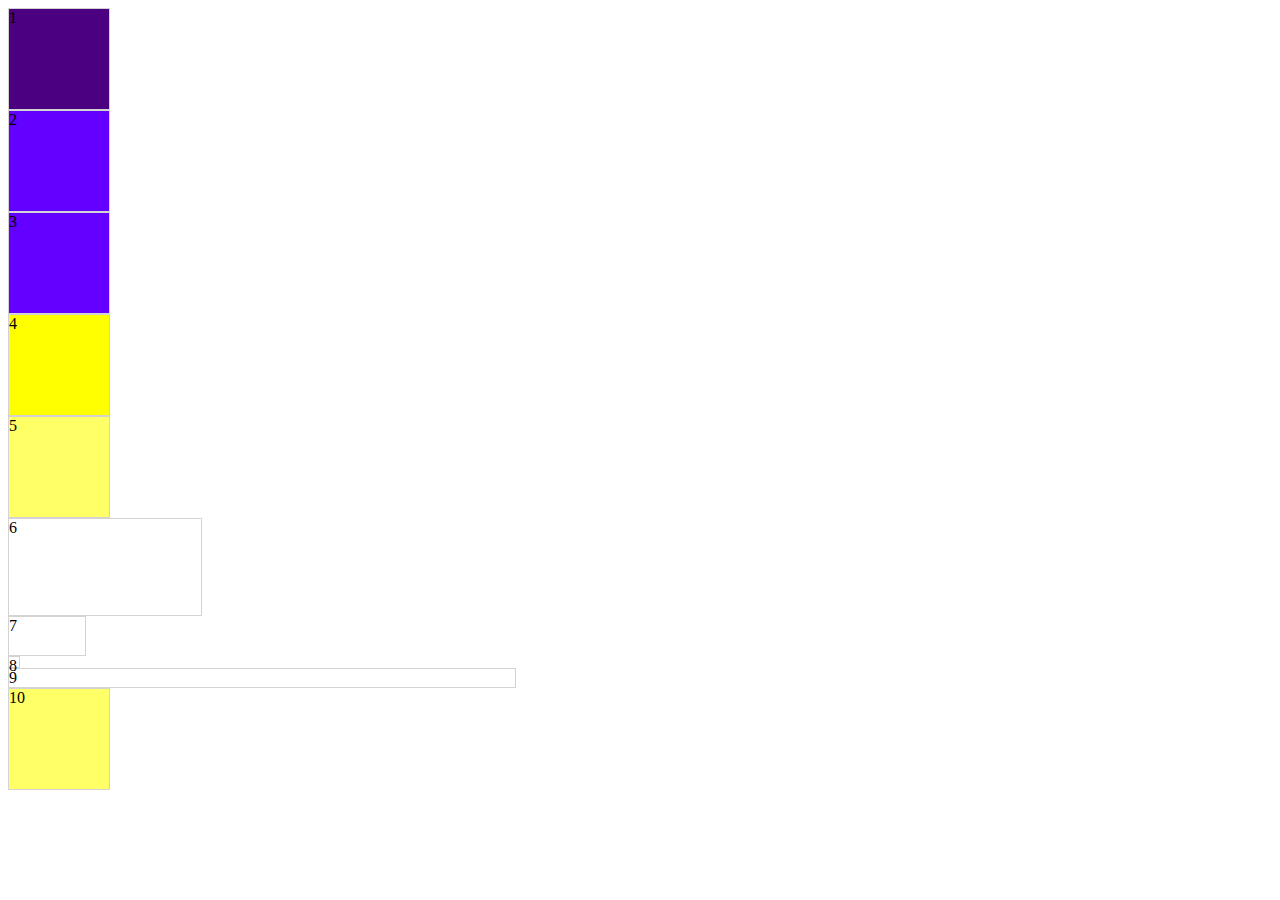
<file: 2. CSS/index.html>
<!DOCTYPE html>
<html lang="en">
<head>
    <meta charset="UTF-8">
    <meta http-equiv="X-UA-Compatible" content="IE=edge">
    <meta name="viewport" content="width= , initial-scale=1.0">
    <title>Document</title>
    <link rel="stylesheet" href="style.css">
</head>
<body>
    <div class = "square color-name">1</div>
    <div class = "square color-rgb">2</div>
    <div class = "square color-rgba">3</div>
    <div class = "square color-hex">4</div>
    <div class = "square color-hex-alpha">5</div>

    <div class = "square dimensions-inches">6</div>
    <div class = "square dimensions-cm">7</div>
    <div class = "square dimensions-px">8</div>
    <div class = "square dimensions-percent">9</div>
    <div class = "square color-hex-alpha">10</div>
</body>
</html>
</file>
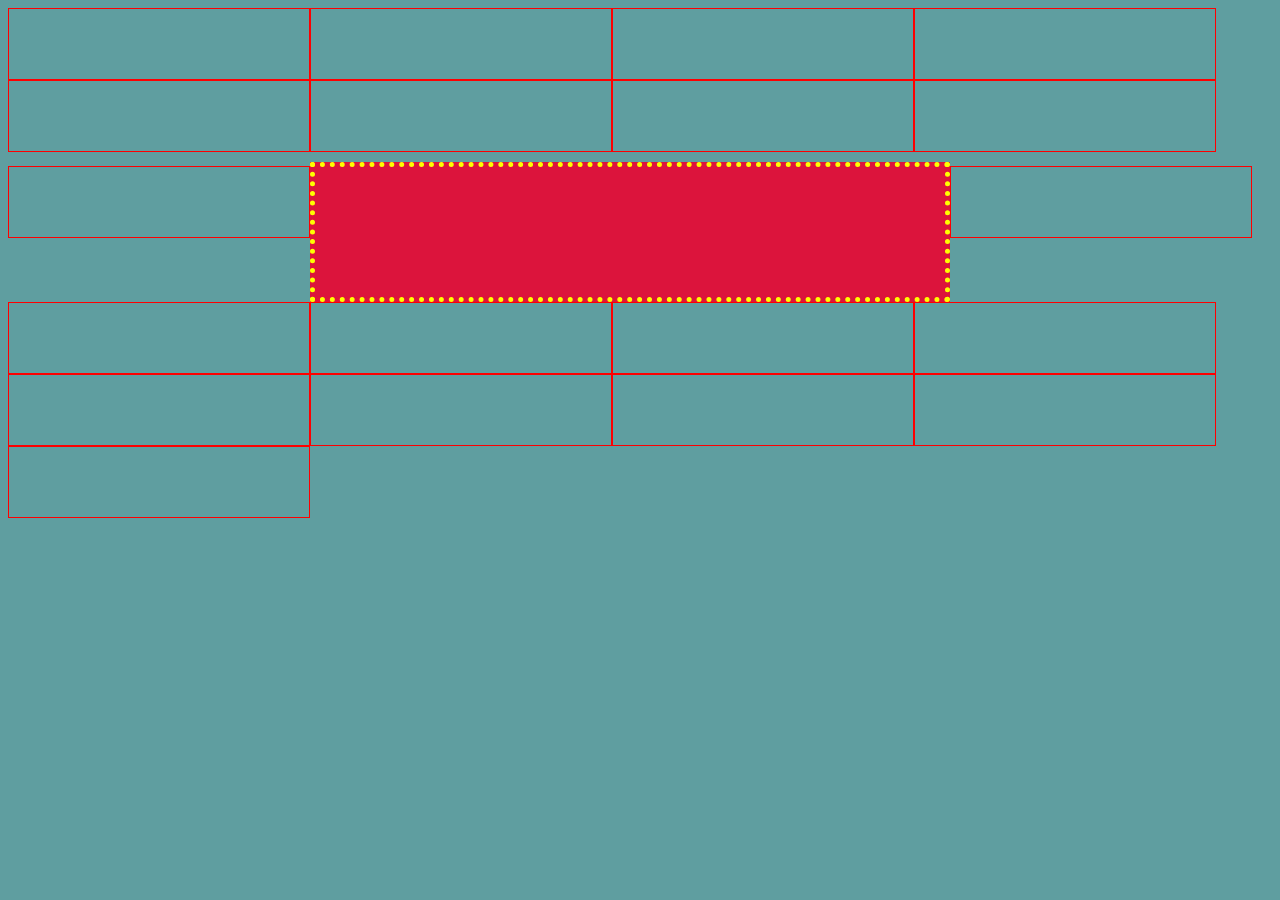
<file: 2. CSS/13. Dimensiuni/index.html>
<!DOCTYPE html>
<html lang="en">
<head>
    <meta charset="UTF-8">
    <meta http-equiv="X-UA-Compatible" content="IE=edge">
    <meta name="viewport" content="width=device-width, initial-scale=1.0">
    <title>Document</title>
    <link rel="stylesheet" href="style.css">
</head>
<body>
    <div class="element">1</div>
    <div class="element">2</div>
    <div class="element">3</div>
    <div class="element">4</div>
    <div class="element">5</div>
    <div class="element">6</div>
    <div class="element">7</div>
    <div class="element">8</div>
    <div class="element">9</div>
    <div class="element" id="special">10</div>
    <div class="element">11</div>
    <div class="element">12</div>
    <div class="element">13</div>
    <div class="element">14</div>
    <div class="element">15</div>
    <div class="element">16</div>
    <div class="element">17</div>
    <div class="element">18</div>
    <div class="element">19</div>
    <div class="element">20</div>
</body>
</html>
</file>
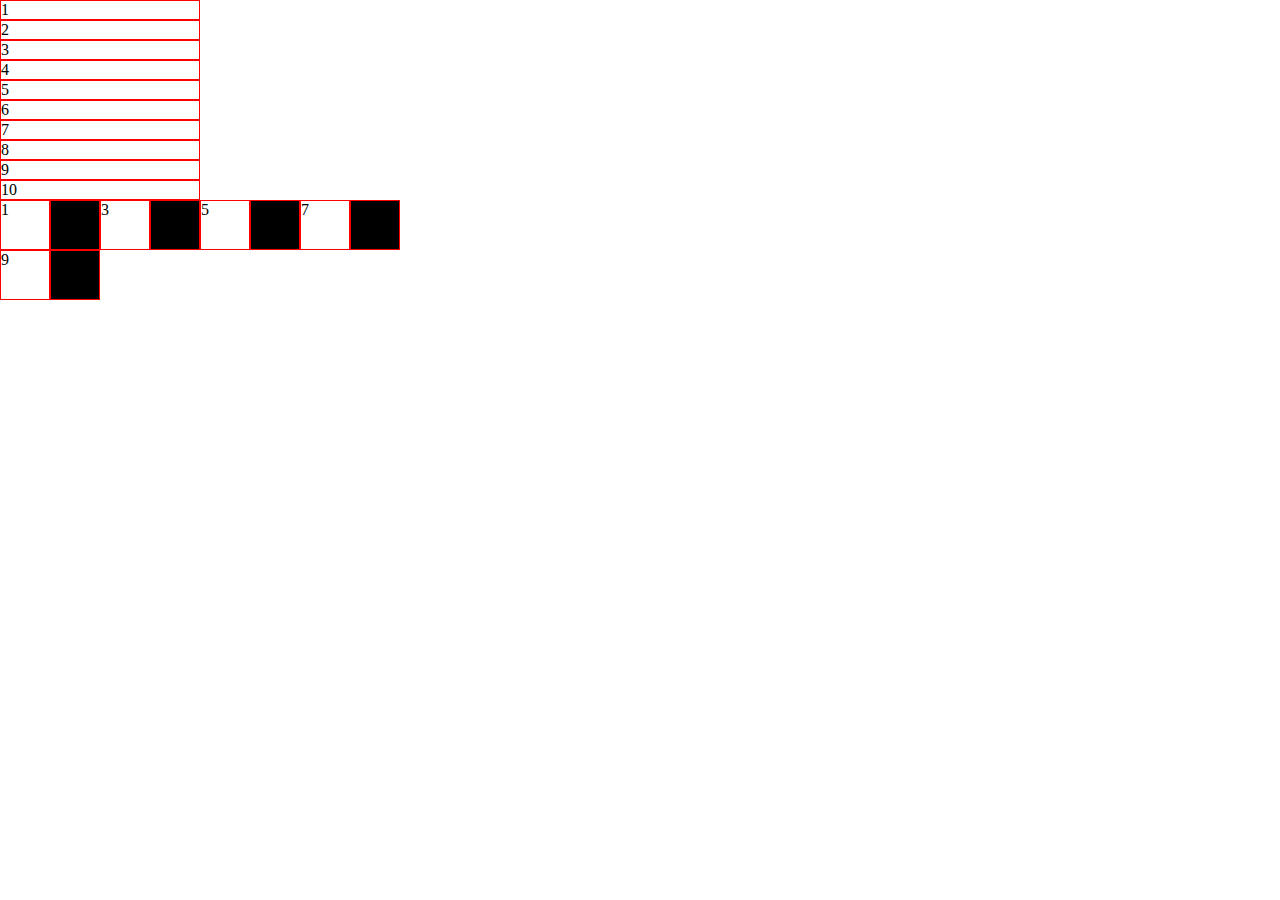
<file: 2. CSS/14. Grid/index.html>
<!DOCTYPE html>
<html lang="en">
<head>
    <meta charset="UTF-8">
    <meta http-equiv="X-UA-Compatible" content="IE=edge">
    <meta name="viewport" content="width=device-width, initial-scale=1.0">
    <title>Document</title>
    <link rel ="stylesheet" href="style.css">
</head>

<body>
    <div class="container">
        <div class="item">1</div>
        <div class="item">2</div>
        <div class="item">3</div>
        <div class="item">4</div>
        <div class="item">5</div>
        <div class="item">6</div>
        <div class="item">7</div>
        <div class="item">8</div>
        <div class="item">9</div>
        <div class="item">10</div>
    </div>

    <div class="table">
        <div class="cell">1</div>
        <div class="cell">2</div>
        <div class="cell">3</div>
        <div class="cell">4</div>
        <div class="cell">5</div>
        <div class="cell">6</div>
        <div class="cell">7</div>
        <div class="cell">8</div>
        <div class="cell">9</div>
        <div class="cell">10</div>
    </div>
</body>
</html>
</file>
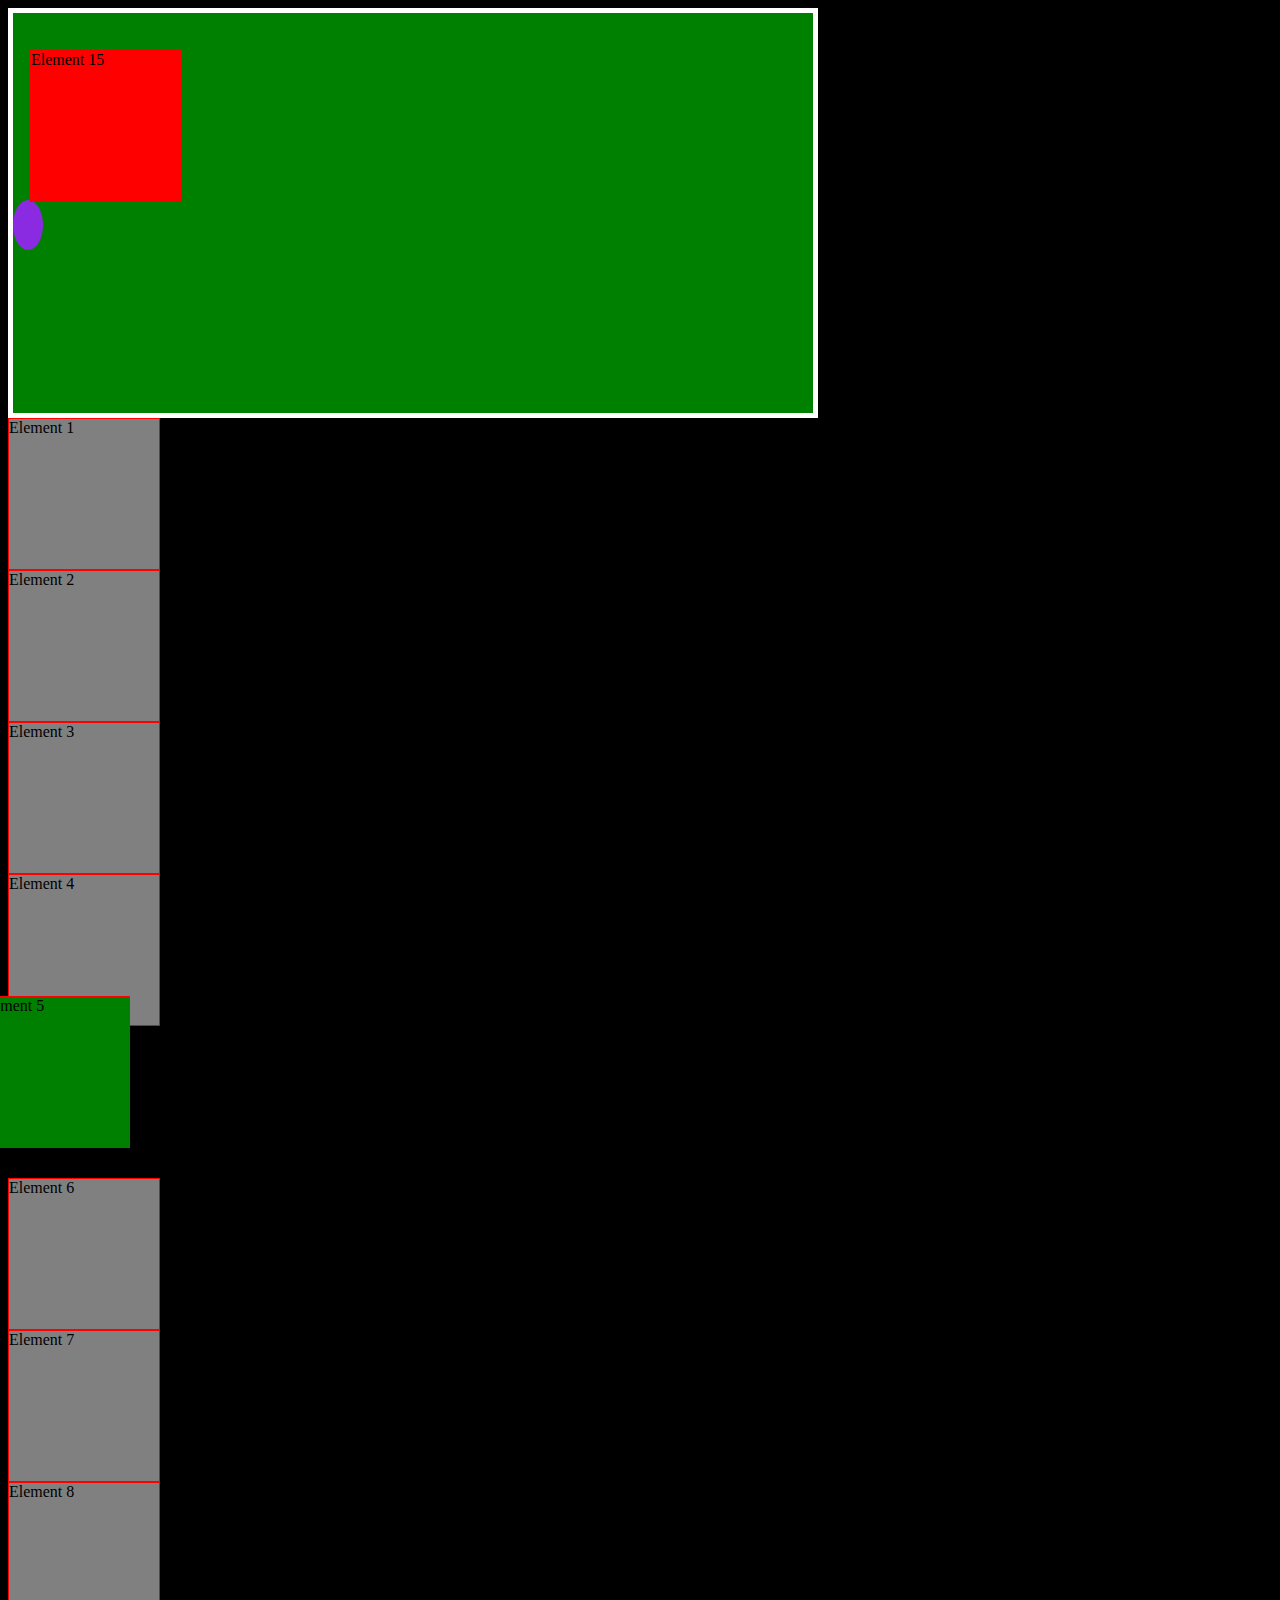
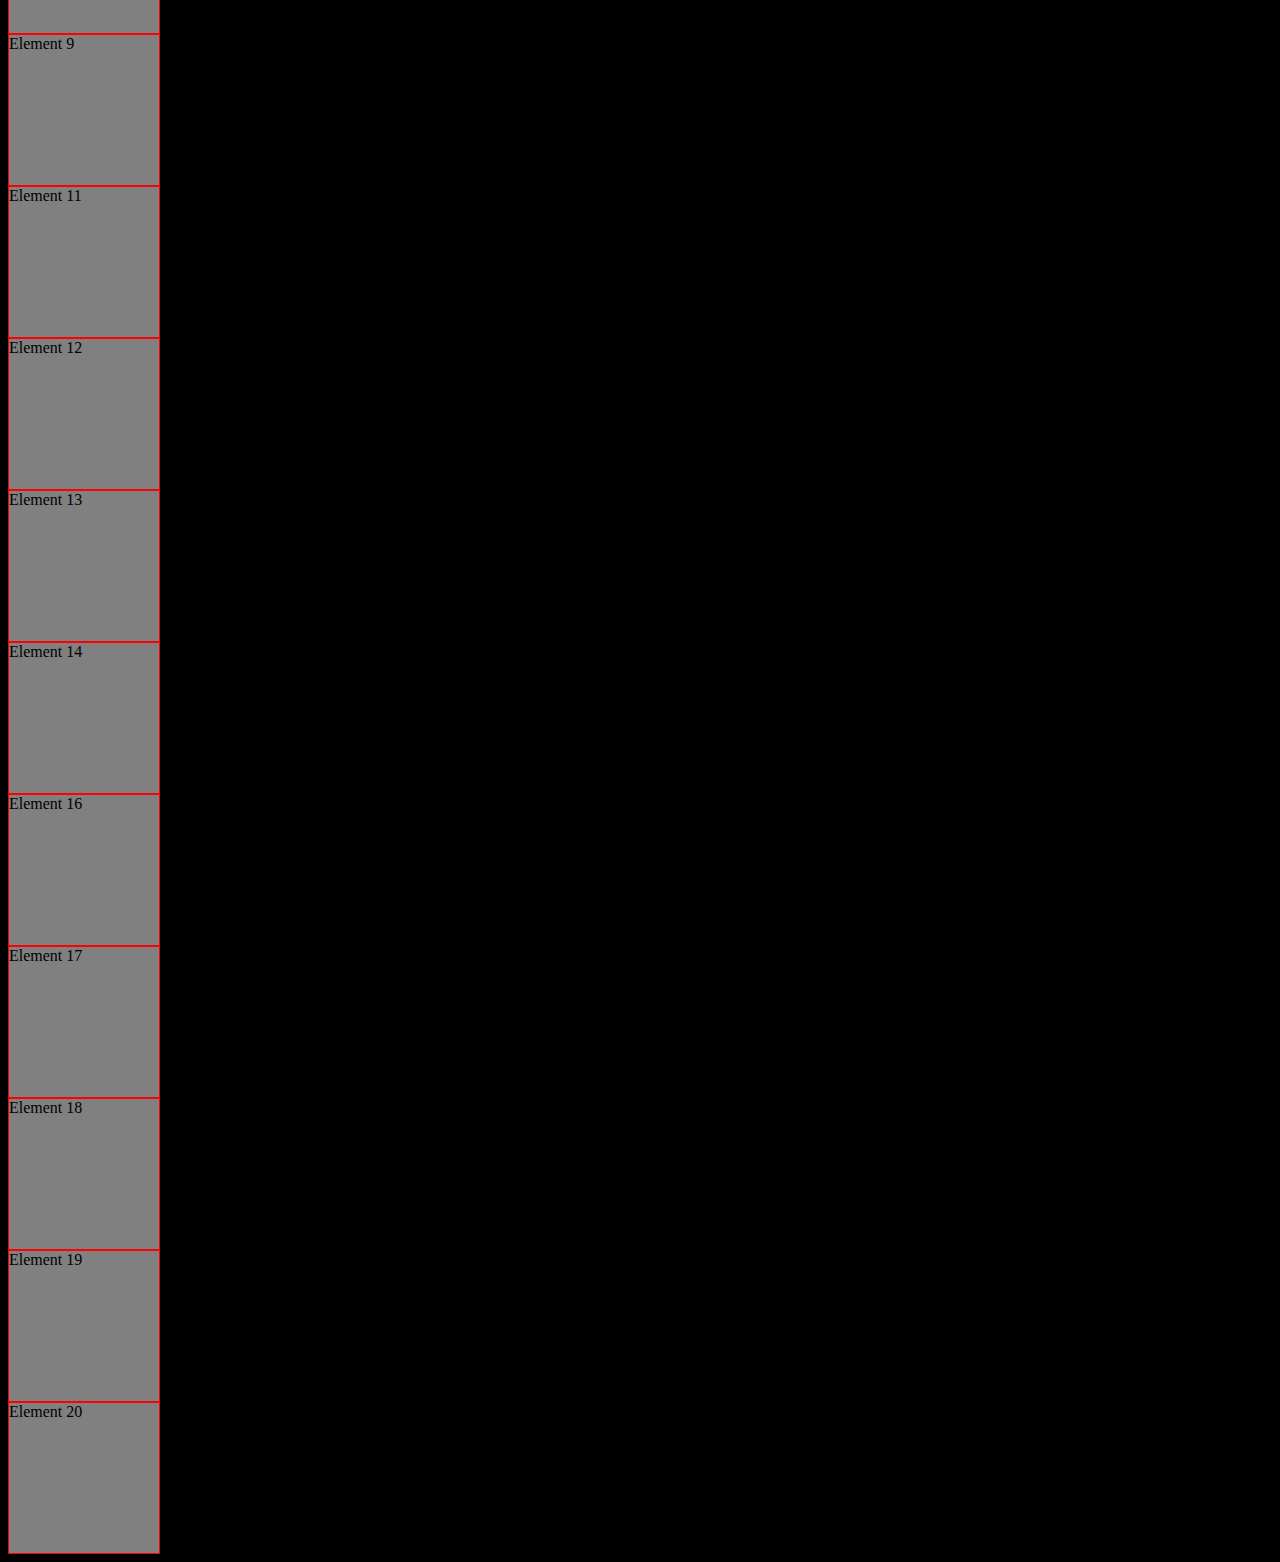
<file: 2. CSS/16. Pozitionare/index.html>
<!DOCTYPE html>
<html lang="en">
<head>
    <meta charset="UTF-8">
    <meta http-equiv="X-UA-Compatible" content="IE=edge">
    <meta name="viewport" content="width=device-width, initial-scale=1.0">
    <title>Document</title>
    <link rel ="stylesheet" href="style.css">
</head>
<body>
    
</body>
    <div class="field">
        <div class="ball"></div>
    </div>

    <div class="element">Element 1</div>
    <div class="element">Element 2</div>
    <div class="element">Element 3</div>
    <div class="element">Element 4</div>
    <div class="element positionRelative">Element 5</div>
    <div class="element">Element 6</div>
    <div class="element">Element 7</div>
    <div class="element">Element 8</div>
    <div class="element">Element 9</div>
    <div class="element positionAbsolute">Element 10</div>
    <div class="element">Element 11</div>
    <div class="element">Element 12</div>
    <div class="element">Element 13</div>
    <div class="element">Element 14</div>
    <div class="element positionFixed">Element 15</div>
    <div class="element">Element 16</div>
    <div class="element">Element 17</div>
    <div class="element">Element 18</div>
    <div class="element">Element 19</div>
    <div class="element">Element 20</div>
</html>
</file>
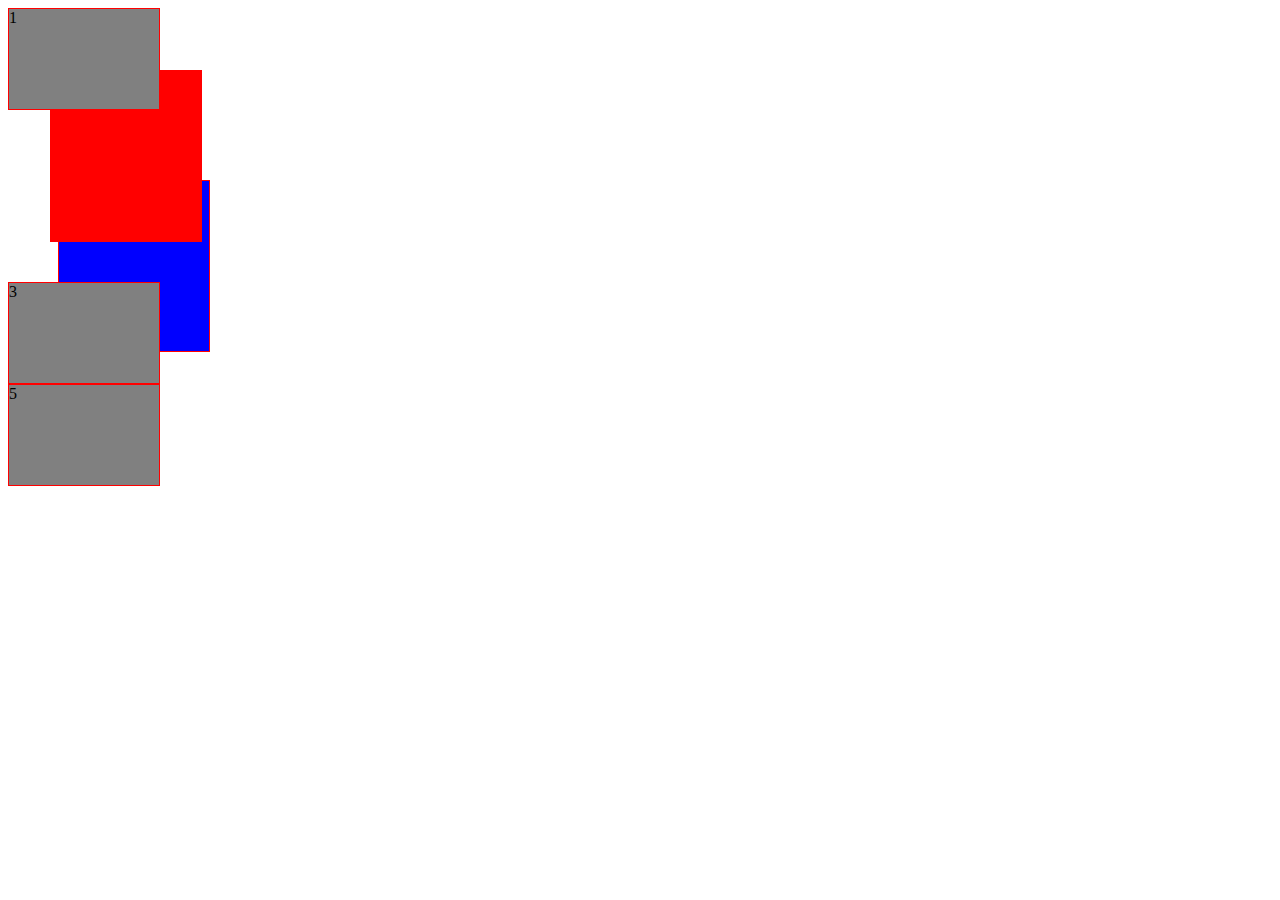
<file: 2. CSS/17. Z-index/index.html>
<!DOCTYPE html>
<html lang="en">
<head>
    <meta charset="UTF-8">
    <meta http-equiv="X-UA-Compatible" content="IE=edge">
    <meta name="viewport" content="width=device-width, initial-scale=1.0">
    <title>Document</title>
</head>
<link rel ="stylesheet" href="style.css">
<body>
    <div class="element">1</div>
    <div class="element positionRelative">2</div>
    <div class="element">3</div>
    <div class="element positionAbsolute">4</div>
    <div class="element">5</div>
</body>
</html>
</file>
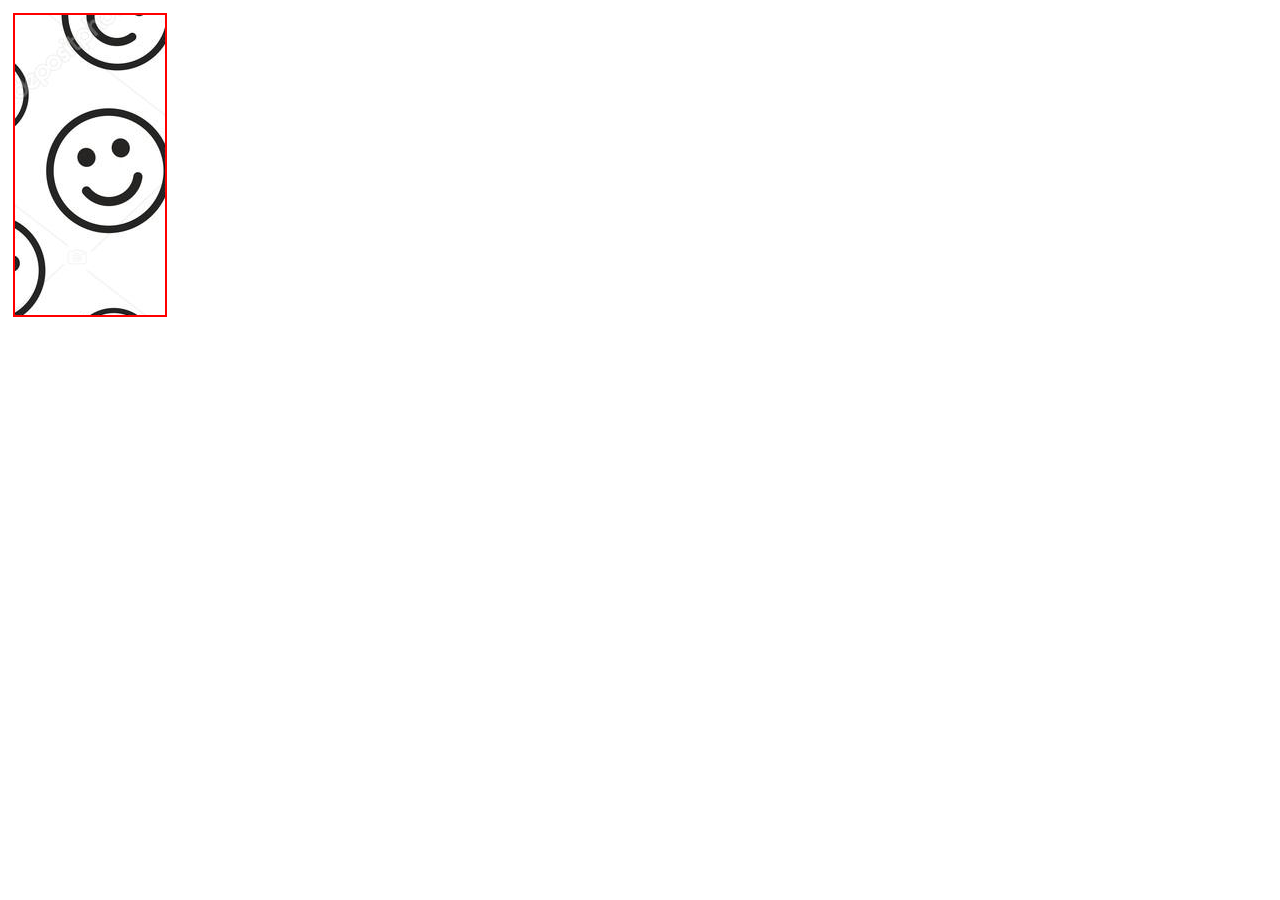
<file: 2. CSS/Background/index.html>
<!DOCTYPE html>
<html lang="en">
<head>
    <meta charset="UTF-8">
    <meta http-equiv="X-UA-Compatible" content="IE=edge">
    <meta name="viewport" content="width=device-width, initial-scale=1.0">
    <title>Document</title>
    <link rel="stylesheet" href="style.css">
</head>
<body>
    <div class="square backgroundImage"></div>
</body>
</html>
</file>
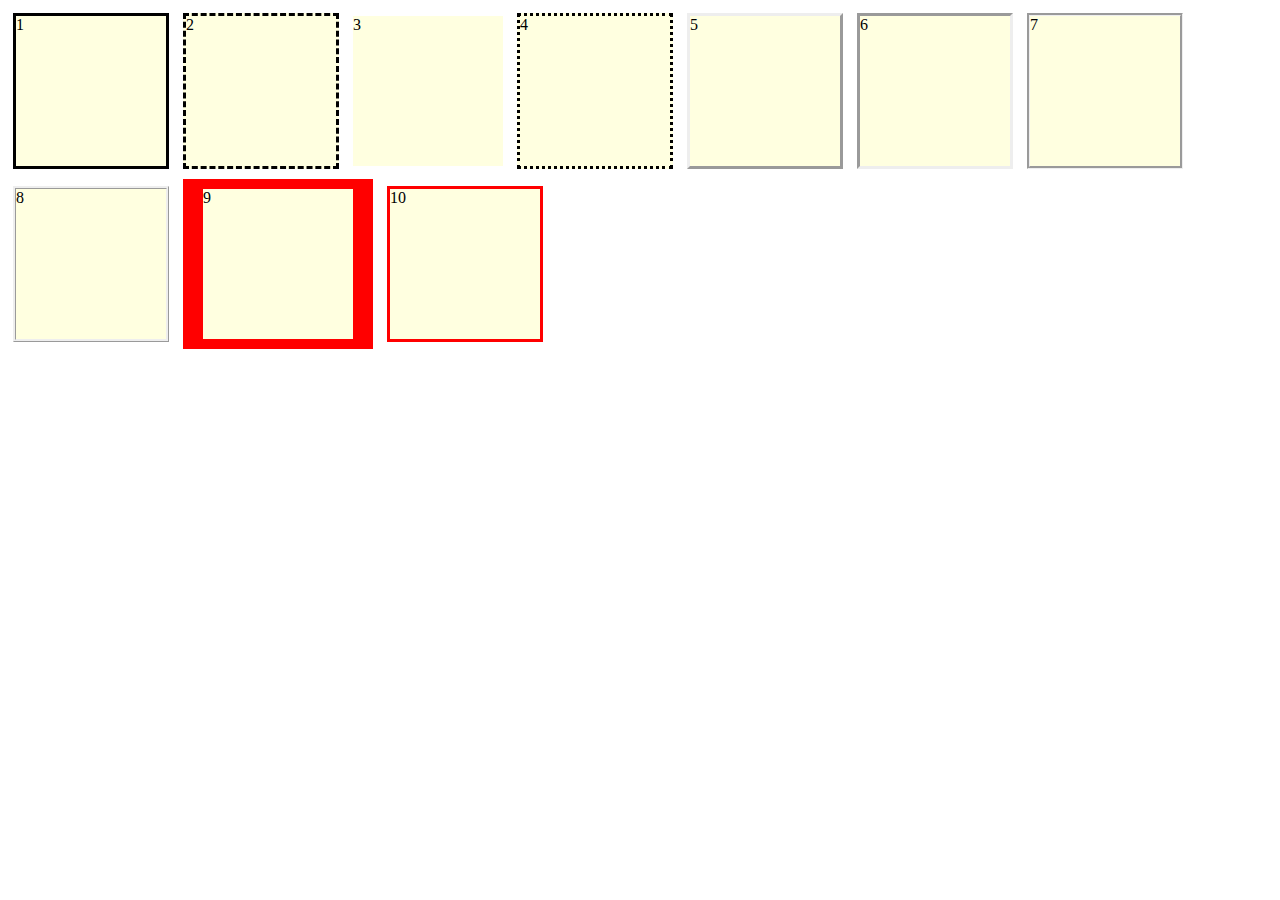
<file: 2. CSS/Border/index.html>
<!DOCTYPE html>
<html lang="en">
<head>
    <meta charset="UTF-8">
    <meta http-equiv="X-UA-Compatible" content="IE=edge">
    <meta name="viewport" content="width=device-width, initial-scale=1.0">
    <title>Document</title>
    <link rel="stylesheet" href="style.css">
</head>
<body>
    <div class="square borderSolid">1</div>
    <div class="square borderDashed">2</div>
    <div class="square borderDouble">3</div>
    <div class="square borderDotted">4</div>
    <div class="square borderOutset">5</div>
    <div class="square borderInset">6</div>
    <div class="square borderGroove">7</div>
    <div class="square borderRidge">8</div>
    <div class="square borderPairWidth">9</div>
    <div class="square borderSides">10</div>
</body>
</html>
</file>
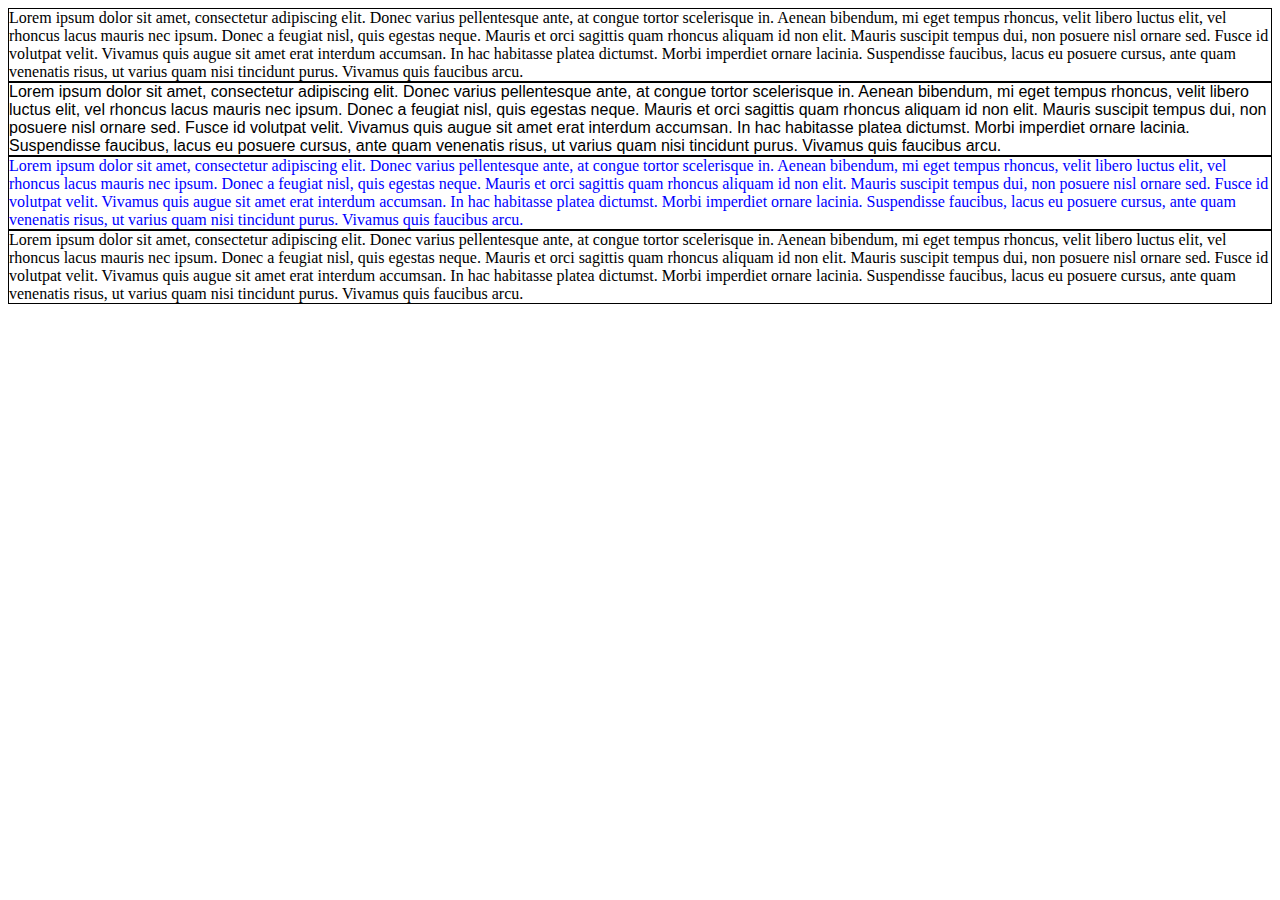
<file: 2. CSS/Text/index.html>
<!DOCTYPE html>
<html lang="en">
<head>
    <meta charset="UTF-8">
    <meta http-equiv="X-UA-Compatible" content="IE=edge">
    <meta name="viewport" content="width=device-width, initial-scale=1.0">
    <title>Document</title>
    <link rel="stylesheet" href="style.css">
</head>
<body>
    <div class="fontSize">Lorem ipsum dolor sit amet, consectetur adipiscing elit. Donec varius pellentesque ante, at congue tortor scelerisque in. Aenean bibendum, mi eget tempus rhoncus, velit libero luctus elit, vel rhoncus lacus mauris nec ipsum. Donec a feugiat nisl, quis egestas neque. Mauris et orci sagittis quam rhoncus aliquam id non elit. Mauris suscipit tempus dui, non posuere nisl ornare sed. Fusce id volutpat velit. Vivamus quis augue sit amet erat interdum accumsan. In hac habitasse platea dictumst. Morbi imperdiet ornare lacinia. Suspendisse faucibus, lacus eu posuere cursus, ante quam venenatis risus, ut varius quam nisi tincidunt purus. Vivamus quis faucibus arcu.</div>
    <div class="fontFamily">Lorem ipsum dolor sit amet, consectetur adipiscing elit. Donec varius pellentesque ante, at congue tortor scelerisque in. Aenean bibendum, mi eget tempus rhoncus, velit libero luctus elit, vel rhoncus lacus mauris nec ipsum. Donec a feugiat nisl, quis egestas neque. Mauris et orci sagittis quam rhoncus aliquam id non elit. Mauris suscipit tempus dui, non posuere nisl ornare sed. Fusce id volutpat velit. Vivamus quis augue sit amet erat interdum accumsan. In hac habitasse platea dictumst. Morbi imperdiet ornare lacinia. Suspendisse faucibus, lacus eu posuere cursus, ante quam venenatis risus, ut varius quam nisi tincidunt purus. Vivamus quis faucibus arcu.</div>
    <div class="fontColor">Lorem ipsum dolor sit amet, consectetur adipiscing elit. Donec varius pellentesque ante, at congue tortor scelerisque in. Aenean bibendum, mi eget tempus rhoncus, velit libero luctus elit, vel rhoncus lacus mauris nec ipsum. Donec a feugiat nisl, quis egestas neque. Mauris et orci sagittis quam rhoncus aliquam id non elit. Mauris suscipit tempus dui, non posuere nisl ornare sed. Fusce id volutpat velit. Vivamus quis augue sit amet erat interdum accumsan. In hac habitasse platea dictumst. Morbi imperdiet ornare lacinia. Suspendisse faucibus, lacus eu posuere cursus, ante quam venenatis risus, ut varius quam nisi tincidunt purus. Vivamus quis faucibus arcu.</div>
    <div class="fontStyle">Lorem ipsum dolor sit amet, consectetur adipiscing elit. Donec varius pellentesque ante, at congue tortor scelerisque in. Aenean bibendum, mi eget tempus rhoncus, velit libero luctus elit, vel rhoncus lacus mauris nec ipsum. Donec a feugiat nisl, quis egestas neque. Mauris et orci sagittis quam rhoncus aliquam id non elit. Mauris suscipit tempus dui, non posuere nisl ornare sed. Fusce id volutpat velit. Vivamus quis augue sit amet erat interdum accumsan. In hac habitasse platea dictumst. Morbi imperdiet ornare lacinia. Suspendisse faucibus, lacus eu posuere cursus, ante quam venenatis risus, ut varius quam nisi tincidunt purus. Vivamus quis faucibus arcu.</div>
</body>
</html>
</file>
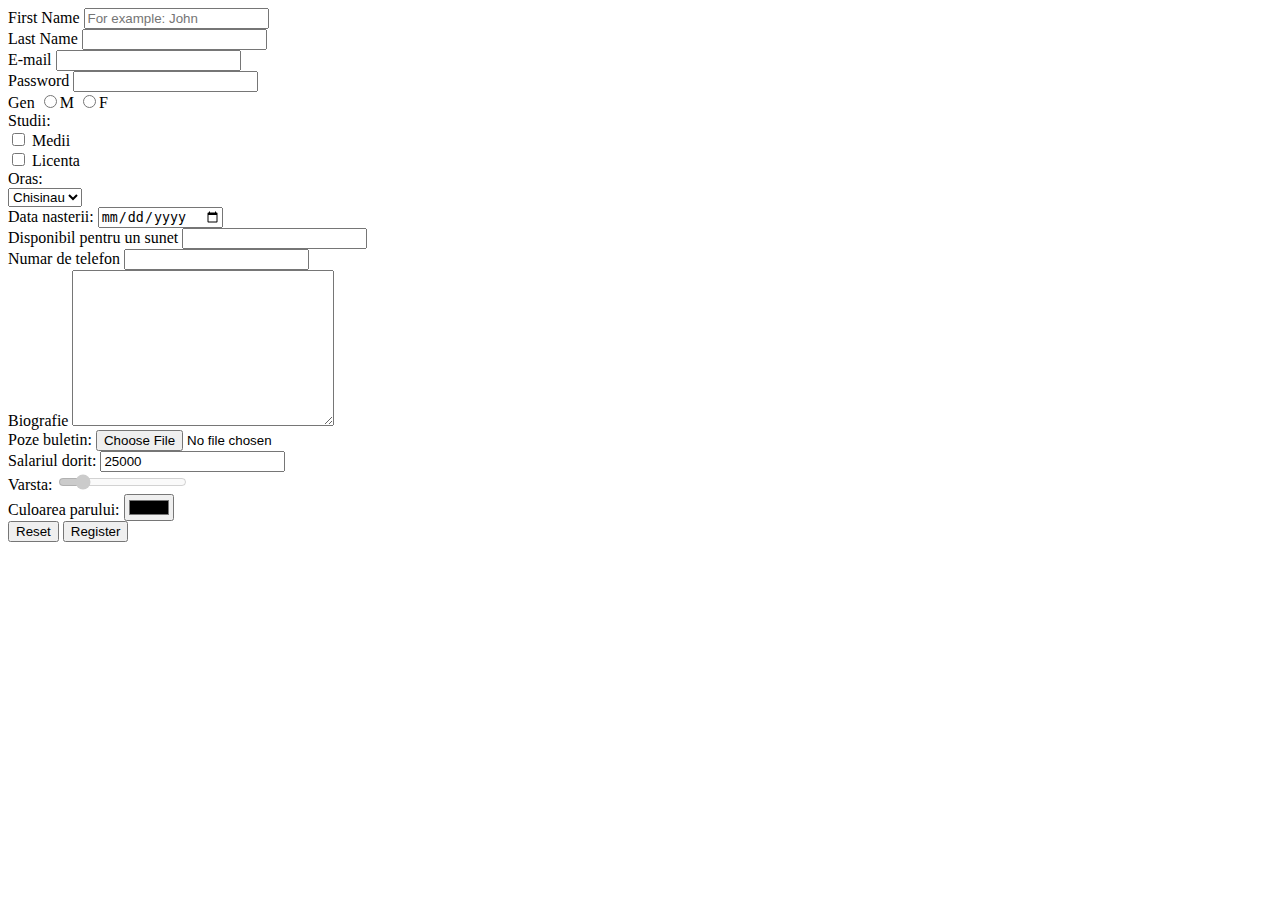
<file: formulare.html>
<!DOCTYPE html>
<html lang="en">
<head>
    <meta charset="UTF-8">
    <meta http-equiv="X-UA-Compatible" content="IE=edge">
    <meta name="viewport" content="width=device-width, initial-scale=1.0">
    <title>Document</title>
</head>
<body>
    <form action="" method = "POST">
        First Name <input type = "text" name = "First Name" placeholder="For example: John" required> <br>
        Last Name <input type = "text" name = "Last Name"> <br>
        E-mail <input type = "email" name = "email"> <br>
        Password <input type = "password " name = "password"> <br>

        Gen
        <input type="radio" value = "M" name = "gender">M
        <input type="radio" value = "F" name = "gender">F
        <br>

        Studii:
        <br>
        <input type="checkbox" name="graduate[]" value = "medii"> Medii <br>
        <input type="checkbox" name="graduate[]" value = "licenta"> Licenta <br>

        Oras:<br>
        <select name="city">
            <option value="Chisinau">Chisinau</option>
            <option value="Balti">Balti</option>
            <option value="Falesti">Falesti</option>
        </select>
        <br>

        Data nasterii:
        <input type = "date" name="birthday">
        <br>

        Disponibil pentru un sunet
        <input time="time" name="call_time">
        <br>

        Numar de telefon
        <input type="tel" name="phone">
        <br>

        Biografie
        <textarea name="biography" cols="30" rows="10"></textarea>
        <br>

        Poze buletin:
        <input type="file" name="card_id">
        <br>

        Salariul dorit:
        <input type="number" name="salary" value="25000" readonly>
        <br>

        Varsta:
        <input type="range" name="age" min="18" max="99" value="30" disabled>
        <br>

        Culoarea parului:
        <input type="color" name="hair_color">
        <br>

        <input type="reset" value="Reset">
        <input type="submit" value="Register">

    </form>
</body>
</html>
</file>
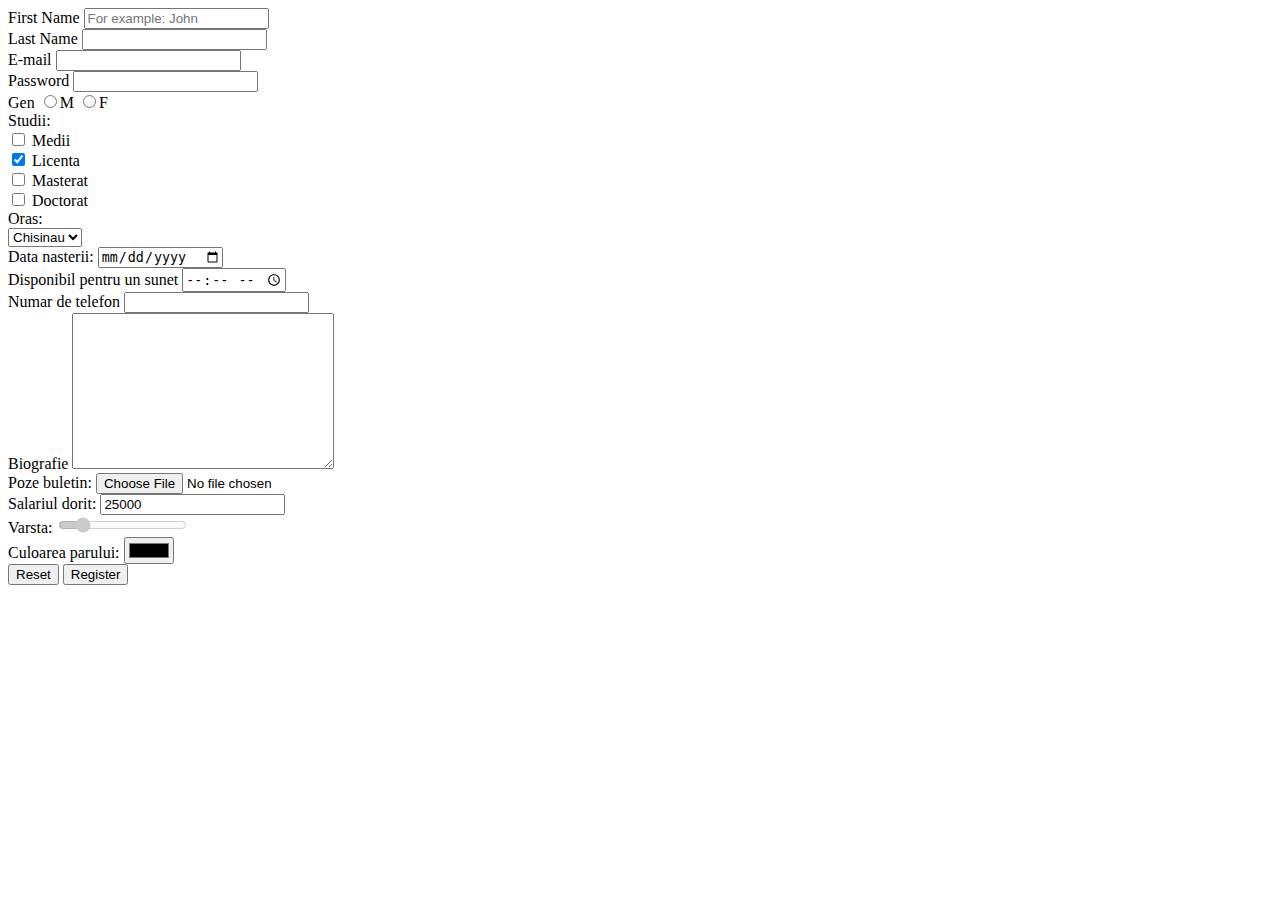
<file: 1. HTML/formulare.html>
<!DOCTYPE html>
<html lang="en">
<head>
    <meta charset="UTF-8">
    <meta http-equiv="X-UA-Compatible" content="IE=edge">
    <meta name="viewport" content="width=device-width, initial-scale=1.0">
    <title>Document</title>
</head>
<body>
    <form action="" method = "POST">
        First Name <input type = "text" name = "First Name" placeholder="For example: John" required> <br>
        Last Name <input type = "text" name = "Last Name"> <br>
        E-mail <input type = "email" name = "email"> <br>
        Password <input type = "password" name = "password"> <br>

        Gen
        <input type="radio" value = "M" name = "gender">M
        <input type="radio" value = "F" name = "gender">F
        <br>

        Studii:
        <br>
        <input type="checkbox" name="graduate[]" value = "medii"> Medii <br>
        <input type="checkbox" name="graduate[]" value = "licenta" checked> Licenta <br>
        <input type="checkbox" name="graduate[]" value = "masterat"> Masterat <br>
        <input type="checkbox" name="graduate[]" value = "doctorat"> Doctorat <br>

        Oras:<br>
        <select name="city">
            <option value="Chisinau">Chisinau</option>
            <option value="Balti">Balti</option>
            <option value="Falesti">Falesti</option>
            <option value="Cahul">Cahul</option>
            <option value="Ungheni">Ungheni</option>
        </select>
        <br>

        Data nasterii:
        <input type = "date" name="birthday">
        <br>

        Disponibil pentru un sunet
        <input type="time" name="call_time">
        <br>

        Numar de telefon
        <input type="tel" name="phone">
        <br>

        Biografie
        <textarea name="biography" cols="30" rows="10"></textarea>
        <br>

        Poze buletin:
        <input type="file" name="card_id">
        <br>

        Salariul dorit:
        <input type="number" name="salary" value="25000" readonly>
        <br>

        Varsta:
        <input type="range" name="age" min="18" max="99" value="30" disabled>
        <br>

        Culoarea parului:
        <input type="color" name="hair_color">
        <br>

        <input type="reset" value="Reset">
        <input type="submit" value="Register">

    </form>
</body>
</html>
</file>
<file: 2. CSS/style.css>
.square{
    width: 100px;
    height: 100px;
    border: 1px solid lightgray;
}

.color-name{
    background-color: indigo;
}

.color-rgb{
    background-color: rgb(100,0,255);
}

.color-rgba{
    background-color: rgba(100,0,255, 1);
}

.color-hex{
    background-color: #FFFF00;
}

.color-hex-alpha{
    background-color: #FFFF0099;
}

.dimensions-inches{
    width: 2in;
    height: 1in;
}

.dimensions-cm{
    width: 2cm;
    height: 1cm;
}

.dimensions-px{
    width: 10px;
    height: 10px;
}

.dimensions-percent{
    width: 40%;
    height: 30%;
}
</file>
<file: 2. CSS/13. Dimensiuni/style.css>
body{
    background-color: cadetblue;
    font-size: 0;
}

.element{
    border: 1px solid red;
    height: 70px;
    width:300px;
    display:inline-block;
}

#special{
    width: 600px;
    height: 130px;
    margin-top: 10px;
    background-color: crimson;
    border: 5px dotted yellow;
    padding-left: 30px;
    /*border-bottom;*/
}
</file>
<file: 2. CSS/14. Grid/style.css>
body{
    margin: 0;
    padding:0;
}

.container{
    display: grid;
    grid-template-columns: 200px;
}

.containerGridTemplateColumnAutoWidth{
    display: grid;
    grid-template-columns: 200px auto 200px;
}

.item{
    border: 1px solid red;
}

.table{
    display: grid;
    grid-template-columns: repeat(8, 50px);
    grid-template-rows: repeat(8, 50px);
    height: 400px;
}

.table .cell{
    border: 1px solid red;
}

.table .cell:nth-child(even){
    background-color: black;
}
</file>
<file: 2. CSS/16. Pozitionare/style.css>
body{
    background: black;
}

.element{
    width: 150px;
    height: 150px;
    background-color: grey;
    border: 1px solid red;
    position: static;
}

.positionRelative{
    position: relative;
    background: green;
    top: -30px;
    left: -30px;
}

.positionAbsolute{
    position: absolute;
    background: blue;
    top: 50px;
    left: 30px;
}

.positionFixed{
    position: fixed;
    background: red;
    top: 50px;
    left: 30px;
}

.field{
    /*position: fixed;
    top: 50px;*/
    background: green;
    width: 800px;
    height: 400px;
    border: 5px solid white;
}

.ball{
    background: blueviolet;
    width: 30px;
    height: 50px;
    border-radius: 50%;
    position: sticky;
    top:200px;
}
</file>
<file: 2. CSS/17. Z-index/style.css>
.element{
    width:150px;
    height: 100px;
    background: gray;
    border: 1px solid red;
    z-index: 3;
    position: relative;
}

.positionRelative{
    position: relative;
    top: 70px;
    left: 50px;
    height: 170px;
    background: blue;
    z-index: 1;
}

.positionAbsolute{
    position: absolute;
    top: 70px;
    left: 50px;
    height: 170px;
    background: red;
    z-index: 1;
}
</file>
<file: 2. CSS/Background/style.css>
.square{
    width: 150px;
    height: 300px;
    display: inline-block;
    margin: 5px;
    border: 2px solid red;
    
}

.backgroundColor{
    background-image: url(img/image.jpg);
}

.backgroundImage{
    background-image: url(img/image.jpg);
}

.backgroundImageNoRepeat{
    background-image: url;
    background-repeat: no-repeat;
}

.backgroundImageRepeatX{
    background-image: url;
    background-repeat: repeat-x;
}

.backgroundImageRepeatY{
    background-image: url;
    background-repeat: repeat-y;
}

.backgroundSizeAuto{
    background-image: url;
    background-size: auto;
}
</file>
<file: 2. CSS/Border/style.css>
.square{
    width: 150px;
    height: 150px;
    display: inline-block;
    margin: 5px;
    background-color: lightyellow;
}

.borderSolid{
    border-style: solid;
}

.borderDashed{
    border-style: dashed;
}

.boderDouble{
    border-style:dashed;
}

.borderDotted{
    border-style: dotted;
}

.borderOutset{
    border-style: outset;
}

.borderInset{
    border-style: inset;
}

.borderGroove{
    border-style: groove;
}

.borderRidge{
    border-style: ridge;
}

.borderTopStyle{
    border-top-style: solid;
}

.borderPairWidth{
    border-width: 10px 20px;
    border-color: red;
    border-style: solid;
}

.borderSides{
    border-width: 5px 10px 15px, 20px;
    border-color: red;
    border-style: solid;
}
</file>
<file: 2. CSS/Text/style.css>
.fontSize{
    font-family: 44px;
    border: 1px solid #000;
}

.fontFamily{
    font-family: Verdana, Geneva, Tahoma, sans-serif;
    border: 1px solid #000;
}

.fontColor{
    color: blue;
    border: 1px solid #000;
}

.fontStyle{
    font-style: :italic;
    border: 1px solid #000;
}
</file>
